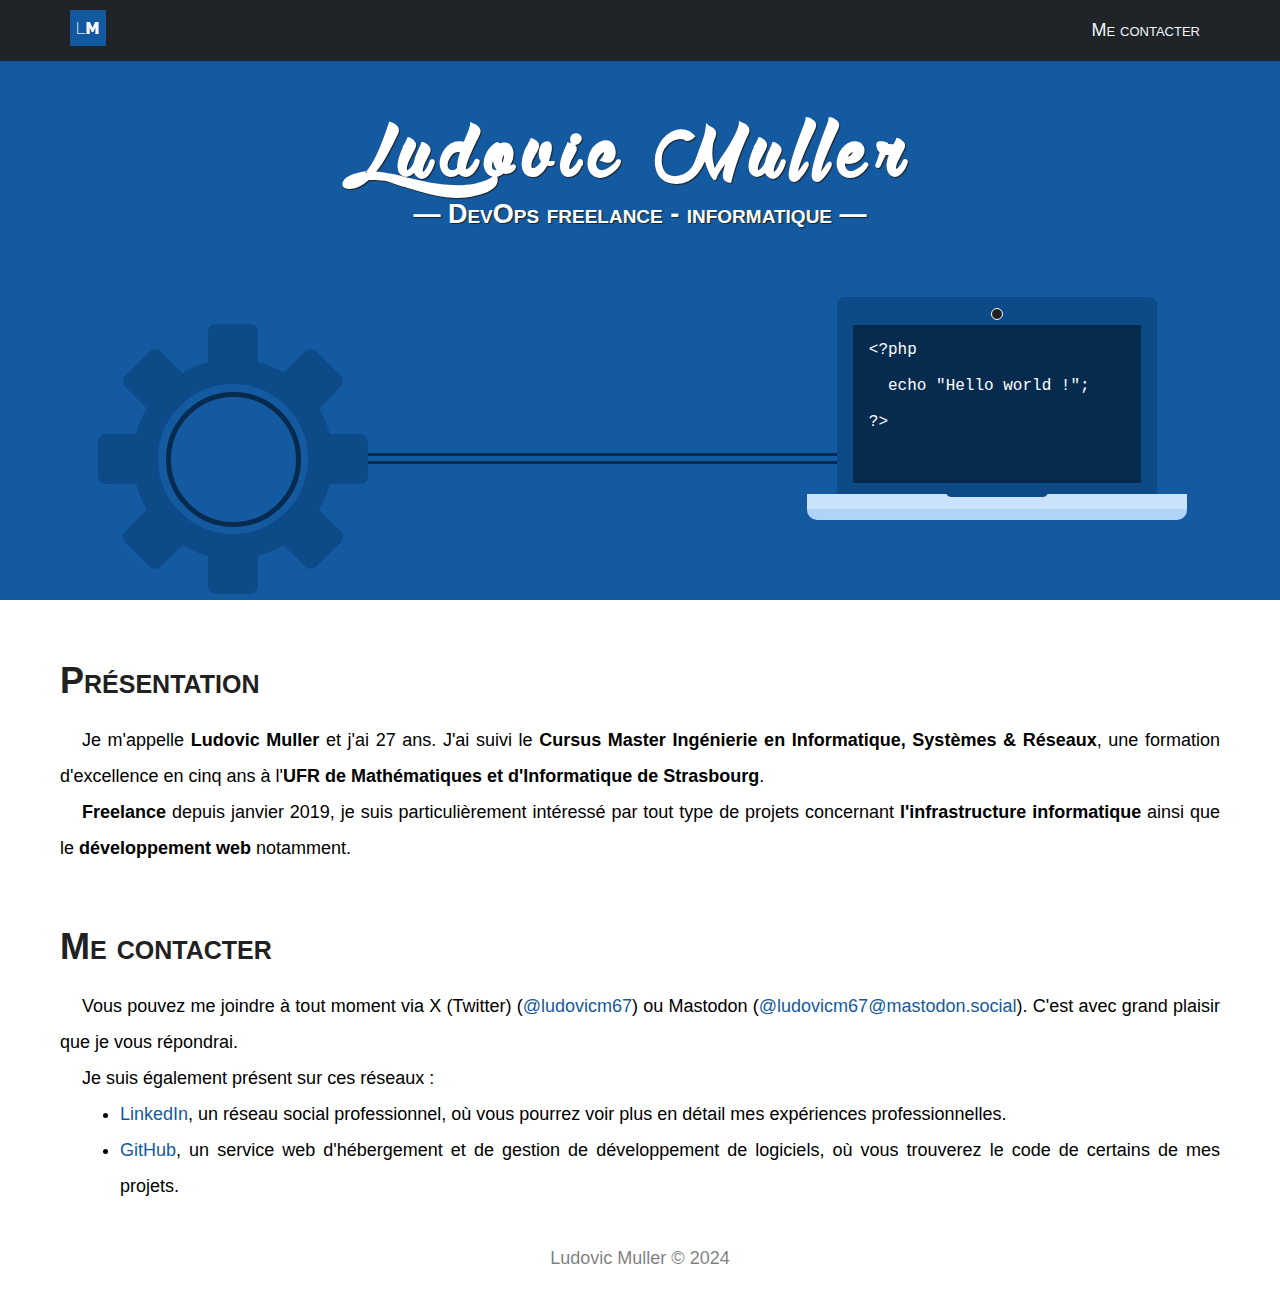
<file: index.html>
<!DOCTYPE html>
<html lang="fr" prefix="og: http://ogp.me/ns#">
  <head>
    <meta charset="utf-8" />
    <meta
      name="description"
      content="Actuellement freelance en informatique, j'expose sur ce site une partie de mes réalisations et de mes passions"
    />
    <meta name="robots" content="index, follow" />
    <meta name="theme-color" content="#135aa0" />
    <meta name="twitter:card" content="summary" />
    <meta name="twitter:site" content="@ludovicm67" />
    <meta
      name="twitter:title"
      content="Ludovic Muller - DevOps freelance - informatique"
    />
    <meta
      name="twitter:description"
      content="Actuellement freelance en informatique, j'expose sur ce site une partie de mes réalisations et de mes passions"
    />
    <meta
      name="viewport"
      content="width=device-width, initial-scale=1, minimal-ui"
    />
    <meta
      property="og:title"
      content="Ludovic Muller - DevOps freelance - informatique"
    />
    <meta property="og:type" content="website" />
    <meta property="og:url" content="https://ludovic-muller.fr/" />
    <meta property="og:image" content="https://ludovic-muller.fr/logo.png" />
    <title>Ludovic Muller - DevOps freelance - informatique</title>
    <link rel="apple-touch-icon" href="https://ludovic-muller.fr/logo.png" />
    <link rel="canonical" href="https://ludovic-muller.fr/" />
    <link rel="stylesheet" href="css/style.css" />
    <link rel="shortcut icon" type="image/x-icon" href="favicon.ico" />
  </head>
  <body>
    <nav class="header-menu">
      <div class="container">
        <a href="/"><img src="img/logo.svg" alt="Ludovic Muller" /></a>
        <ul>
          <li><a href="#contact">Me contacter</a></li>
        </ul>
      </div>
    </nav>
    <div class="header-animation">
      <div class="container">
        <div class="animation">
          <h1>Ludovic Muller</h1>
          <h2>DevOps freelance - informatique</h2>
          <div class="computer">
            <div class="screen"></div>
            <div class="keyboard"></div>
          </div>
          <div class="cables">
            <div class="cable1"></div>
            <div class="cable2"></div>
          </div>
          <div class="gear">
            <div class="center">
              <div class="teeth1"></div>
              <div class="teeth2"></div>
              <div class="teeth3"></div>
              <div class="teeth4"></div>
              <div class="teeth5"></div>
              <div class="teeth6"></div>
              <div class="teeth7"></div>
              <div class="teeth8"></div>
            </div>
          </div>
        </div>
      </div>
    </div>
    <article class="container">
      <h3>Présentation</h3>
      <p>
        Je m'appelle <strong>Ludovic Muller</strong> et j'ai 27 ans. J'ai suivi
        le
        <strong
          >Cursus Master Ingénierie en Informatique, Systèmes &amp;
          Réseaux</strong
        >, une formation d'excellence en cinq ans à l'<strong
          >UFR de Mathématiques et d'Informatique de Strasbourg</strong
        >.
      </p>
      <p>
        <strong>Freelance</strong> depuis janvier 2019, je suis particulièrement
        intéressé par tout type de projets concernant
        <strong>l'infrastructure informatique</strong> ainsi que le
        <strong>développement web</strong> notamment.
      </p>
      <h3 id="contact">Me contacter</h3>
      <p>
        Vous pouvez me joindre à tout moment via X (Twitter) (<a
          href="https://x.com/ludovicm67"
          target="_blank"
          rel="me noopener noreferrer"
          >@ludovicm67</a
        >) ou Mastodon (<a
          href="https://mastodon.social/@ludovicm67"
          target="_blank"
          rel="me noopener noreferrer"
          >@ludovicm67@mastodon.social</a
        >). C'est avec grand plaisir que je vous répondrai.
      </p>
      <p>Je suis également présent sur ces réseaux :</p>
      <ul>
        <li>
          <a
            href="https://www.linkedin.com/in/ludovicm67"
            target="_blank"
            rel="me noopener noreferrer"
            >LinkedIn</a
          >, un réseau social professionnel, où vous pourrez voir plus en détail
          mes expériences professionnelles.
        </li>
        <li>
          <a
            href="https://github.com/ludovicm67"
            target="_blank"
            rel="me noopener noreferrer"
            >GitHub</a
          >, un service web d'hébergement et de gestion de développement de
          logiciels, où vous trouverez le code de certains de mes projets.
        </li>
      </ul>
    </article>
    <footer>
      <div class="content">Ludovic Muller © 2024</div>
    </footer>
    <script
      async
      src="https://www.googletagmanager.com/gtag/js?id=G-56HTNVWQD8"
    ></script>
    <script>
      window.dataLayer = window.dataLayer || [];
      function gtag() {
        dataLayer.push(arguments);
      }
      gtag("js", new Date());

      gtag("config", "G-56HTNVWQD8");
    </script>
  </body>
</html>
</file>
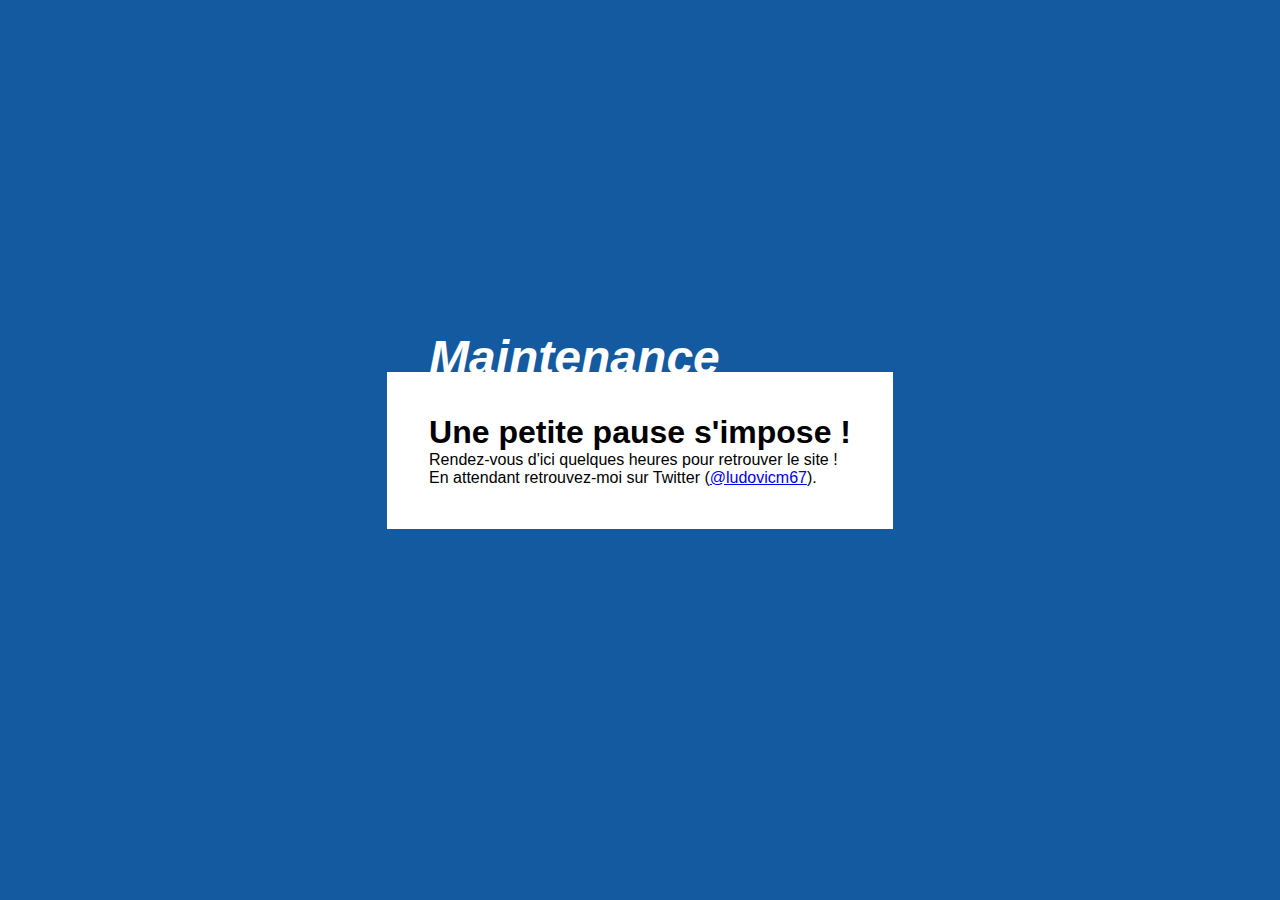
<file: maintenance.html>
<!DOCTYPE html>
<html lang="fr">
  <head>
    <meta charset="utf-8" />
    <meta
      name="viewport"
      content="width=device-width, initial-scale=1, maximum-scale=1, user-scalable=no, minimal-ui"
    />
    <title>Bienvenue sur ludovic-muller.fr !</title>
    <style>
      * {
        box-sizing: border-box;
        margin: 0;
        padding: 0;
      }
      body {
        font-family: sans-serif;
        font-size: 16px;
        background-color: #135aa0;
        display: flex;
        justify-content: center;
        align-items: center;
        height: 100vh;
      }
      .global {
        background-color: #fff;
        padding: 42px;
        position: relative;
      }
      .maintenance {
        position: absolute;
        color: #fff;
        top: -42px;
        font-size: 48px;
        font-weight: bold;
        font-style: italic;
      }
    </style>
  </head>
  <body>
    <div class="global">
      <div class="maintenance">Maintenance</div>
      <h1>Une petite pause s'impose !</h1>
      <p>
        Rendez-vous d'ici quelques heures pour retrouver le site !<br />
        En attendant retrouvez-moi sur Twitter (<a
          href="https://twitter.com/ludovicm67"
          target="_blank"
          >@ludovicm67</a
        >).
      </p>
    </div>
  </body>
</html>
</file>
<file: css/style.css>
* {
  box-sizing: border-box;
  margin: 0;
  padding: 0;
}
ul {
  margin-left: 60px;
  line-height: 2em;
}
@font-face {
  font-family: "wolf_in_the_cityregular";
  src: url("../fonts/wolf_in_the_city-webfont.eot");
  src: url("../fonts/wolf_in_the_city-webfont.eot?#iefix")
      format("embedded-opentype"),
    url("../fonts/wolf_in_the_city-webfont.woff2") format("woff2"),
    url("../fonts/wolf_in_the_city-webfont.woff") format("woff"),
    url("../fonts/wolf_in_the_city-webfont.ttf") format("truetype"),
    url("../fonts/wolf_in_the_city-webfont.svg#wolf_in_the_cityregular")
      format("svg");
  font-weight: normal;
  font-style: normal;
  font-display: swap;
}
body {
  font-family: sans-serif;
  font-size: 18px;
  background-color: #fff;
}
a {
  color: #135aa0;
  text-decoration: none;
}
a:hover {
  text-decoration: underline;
}
.container {
  width: 100%;
  max-width: 1200px;
  margin: auto;
  text-align: justify;
  padding: 0 20px;
}
.container p {
  line-height: 2em;
  text-indent: 22px;
}

.header-menu {
  opacity: 0.95;
  position: fixed;
  z-index: 999;
  top: 0;
  left: 0;
  right: 0;
  background-color: #212121;
  color: #fff;
  font-variant: small-caps;
  border-bottom: 8px solid #135aa0;
}
.header-menu:after {
  content: "";
  display: block;
  clear: both;
}
.header-menu img {
  position: absolute;
  padding: 10px;
  height: 56px;
  width: 56px;
  transition: 0.4s;
}
.header-menu img:hover {
  transform: scale(1.2);
}
.header-menu ul {
  float: right;
  list-style-type: none;
  line-height: normal;
}
.header-menu a {
  color: #fff;
  text-decoration: none;
}
.header-menu ul li {
  display: inline-block;
}
.header-menu ul a {
  display: inline-block;
  padding: 20px;
  transition: 0.6s;
}
.header-menu ul a:hover {
  background-color: #111;
}

.header-animation {
  background-color: #135aa0;
  width: 100%;
  height: 600px;
  position: relative;
  overflow: hidden;
}

.animation {
  background-color: #135aa0;
  width: 100%;
  height: 580px;
  position: relative;
}

h1 {
  font-size: 120px;
  font-family: "wolf_in_the_cityregular", cursive;
  padding-top: 110px;
  text-align: center;
  text-rendering: optimizeLegibility;
  color: #fff;
  letter-spacing: 0.1em;
  text-shadow: 1px 1px 1px #222;
  animation: loadTitle 0.4s ease;
}
h2 {
  text-align: center;
  color: #fff;
  text-shadow: 1px 1px 1px #222;
  font-variant: small-caps;
  animation: loadTitle 0.4s ease;
}
h2:before {
  content: "— ";
}
h2:after {
  content: " —";
}
h3 {
  padding-top: 60px;
  padding-bottom: 20px;
  font-variant: small-caps;
  font-size: 36px;
  color: #212121;
}

.computer {
  z-index: 2;
  box-sizing: border-box;
  margin: 0;
  padding: 4% 0 0 0;
  position: absolute;
  bottom: 5%;
  right: 2%;
  width: 400px;
  height: 300px;
  transform-origin: 50% 80%;
  animation: loadComputer 1s ease;
}
.computer .screen {
  box-sizing: border-box;
  background-color: #0c4b87;
  margin: auto;
  padding: 7% 0 0 0;
  width: 80%;
  height: 80%;
  border-radius: 8px;
}
.computer .screen:after {
  display: block;
  box-sizing: border-box;
  font-family: monospace;
  color: #fff;
  font-size: 16px;
  content: '<?php\A\A   echo "Hello world !";\A\A?>';
  white-space: pre-wrap;
  background-color: #072b4f;
  margin: auto;
  padding: 5%;
  width: 90%;
  height: 90%;
}
.computer .screen:before {
  display: block;
  box-sizing: border-box;
  font-family: monospace;
  color: rgba(255, 255, 255, 0.4);
  content: "";
  white-space: pre-wrap;
  background-color: #212121;
  margin: -17px auto 5px auto;
  padding: 0;
  width: 12px;
  height: 12px;
  border-radius: 12px;
  border: 1px solid #fff;
}
.computer .keyboard {
  box-sizing: border-box;
  background-color: #b0d4f7;
  margin: auto;
  padding: 5% 0 0 0;
  width: 95%;
  border-radius: 25px;
}
.computer .keyboard:before {
  box-sizing: border-box;
  background-color: #cbe3fa;
  margin: -7% auto 0 auto;
  content: "";
  display: block;
  padding-top: 4%;
}
.computer .keyboard:after {
  box-sizing: border-box;
  background-color: #0c4b87;
  margin: -6% auto 0 auto;
  width: 27%;
  content: "";
  display: block;
  padding-top: 3%;
  border-radius: 20px;
}
.cables {
  position: absolute;
  bottom: 20%;
  width: 100%;
}
.cable1,
.cable2 {
  height: 3px;
  width: 60%;
  margin: 5px auto 0 auto;
  background-color: #072b4f;
}
.cable1:before {
  display: block;
  content: "";
  width: 20px;
  height: 7px;
  position: relative;
  top: -2px;
  left: 0%;
  background-color: #e00b00;
  animation: download 2s ease-in infinite;
}
.cable1:after {
  display: block;
  content: "";
  width: 15px;
  height: 7px;
  position: relative;
  top: -9px;
  left: 0;
  background-color: #e00b00;
  animation: download 2s ease-in 0.2s infinite;
}
.cable2:before {
  display: block;
  content: "";
  width: 35px;
  height: 7px;
  position: relative;
  top: -2px;
  left: -15px;
  background-color: #ffd700;
  animation: upload 2s ease-in 1s infinite;
}

.gear {
  z-index: 2;
  box-sizing: border-box;
  margin: 0;
  padding: 50px 0 0 0;
  position: absolute;
  bottom: -5%;
  left: 2%;
  width: 300px;
  height: 300px;
  animation: gear 4s linear infinite;
}
.gear .center {
  box-sizing: border-box;
  background-color: #135aa0;
  border: 25px solid #0c4b87;
  margin: auto;
  width: 200px;
  height: 200px;
  border-radius: 80%;
}
.gear .center:after {
  display: block;
  box-sizing: border-box;
  content: "";
  border: 5px solid #072b4f;
  border-radius: 50%;
  margin: 5%;
  width: 90%;
  height: 90%;
}
.gear .teeth1,
.gear .teeth2,
.gear .teeth3,
.gear .teeth4,
.gear .teeth5,
.gear .teeth6,
.gear .teeth7,
.gear .teeth8 {
  position: absolute;
  top: 125px;
  left: 125px;
  width: 50px;
  height: 50px;
  border-radius: 8px;
  background-color: #0c4b87;
}
.gear .teeth1 {
  transform: translateX(110px);
}
.gear .teeth2 {
  transform: translateX(-110px);
}
.gear .teeth3 {
  transform: translateY(110px);
}
.gear .teeth4 {
  transform: translateY(-110px);
}
.gear .teeth5 {
  transform: rotate(45deg) translateX(110px);
}
.gear .teeth6 {
  transform: rotate(45deg) translateX(-110px);
}
.gear .teeth7 {
  transform: rotate(45deg) translateY(110px);
}
.gear .teeth8 {
  transform: rotate(45deg) translateY(-110px);
}

footer {
  opacity: 0.5;
  text-align: center;
  margin: 32px;
  padding: 12px;
}

@keyframes loadComputer {
  from {
    transform: scale(0.2);
  }
  to {
    transform: scale(1);
  }
}
@keyframes loadTitle {
  from {
    transform: scale(0.4) translateY(-200px);
  }
  to {
    transform: scale(1) translateY(0);
  }
}
@keyframes gear {
  0% {
    transform: scale(0.8) rotate(-360deg);
  }
  100% {
    transform: scale(0.8) rotate(360deg);
  }
}
@keyframes download {
  0% {
    left: 0;
  }
  100% {
    left: 98%;
  }
}
@keyframes upload {
  0% {
    left: 98%;
  }
  100% {
    left: 0;
  }
}

@media screen and (max-width: 750px) {
  .header-menu {
    display: none;
  }
  .gear,
  .cables {
    display: none;
  }
  .computer {
    display: block;
    position: static;
    margin: 50px auto 0 auto;
    width: 320px;
    height: 215px;
  }
  .computer .screen:after {
    font-size: 12px;
    padding: 4%;
  }
  h2:before {
    content: "";
  }
  h2:after {
    content: "";
  }
}

@media print {
  ul {
    margin-left: 40px;
    line-height: normal;
  }
  body {
    font-size: 11px;
  }
  h3 {
    padding-top: 15px;
    padding-bottom: 5px;
    font-variant: normal;
    font-size: 14px;
  }
  .header-menu,
  .header-animation {
    display: none;
  }
  .container p {
    line-height: normal;
    text-indent: 15px;
  }

  footer {
    margin: 10px;
    padding: 5px;
  }
}
</file>
